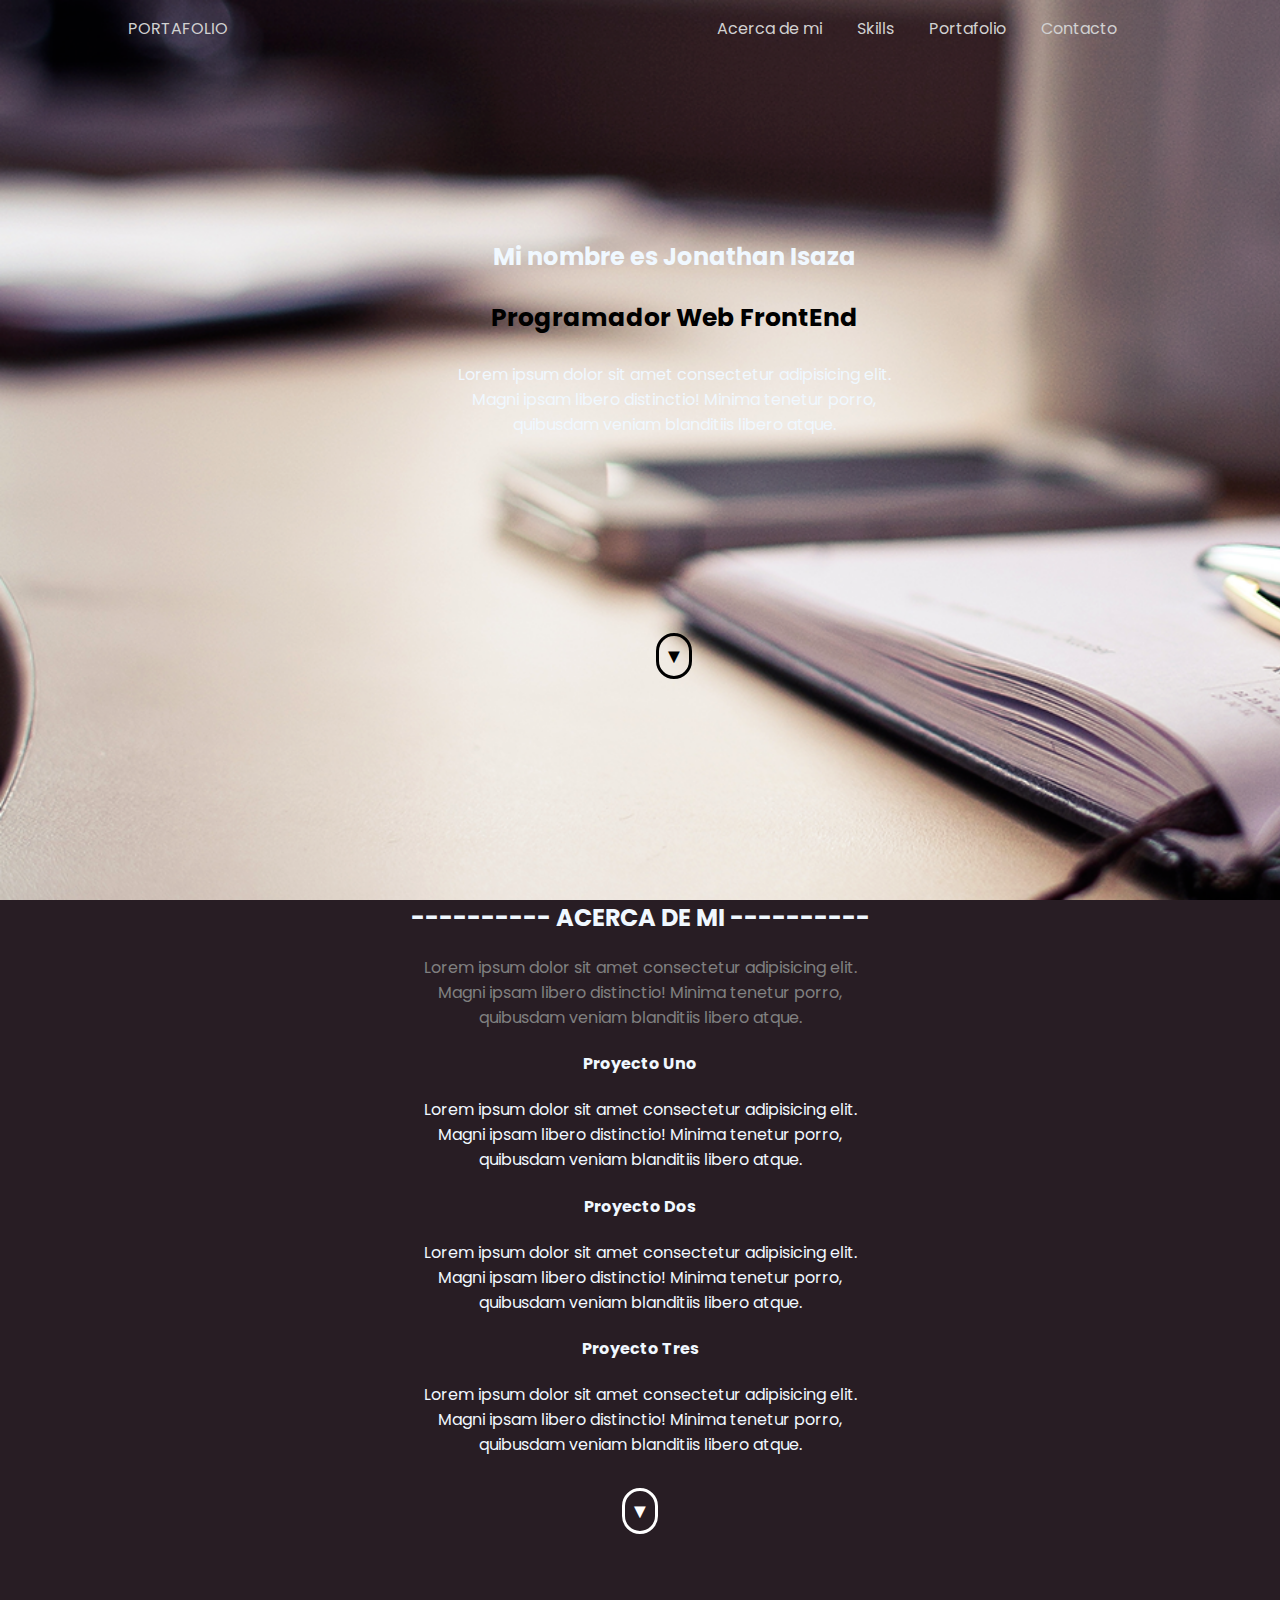
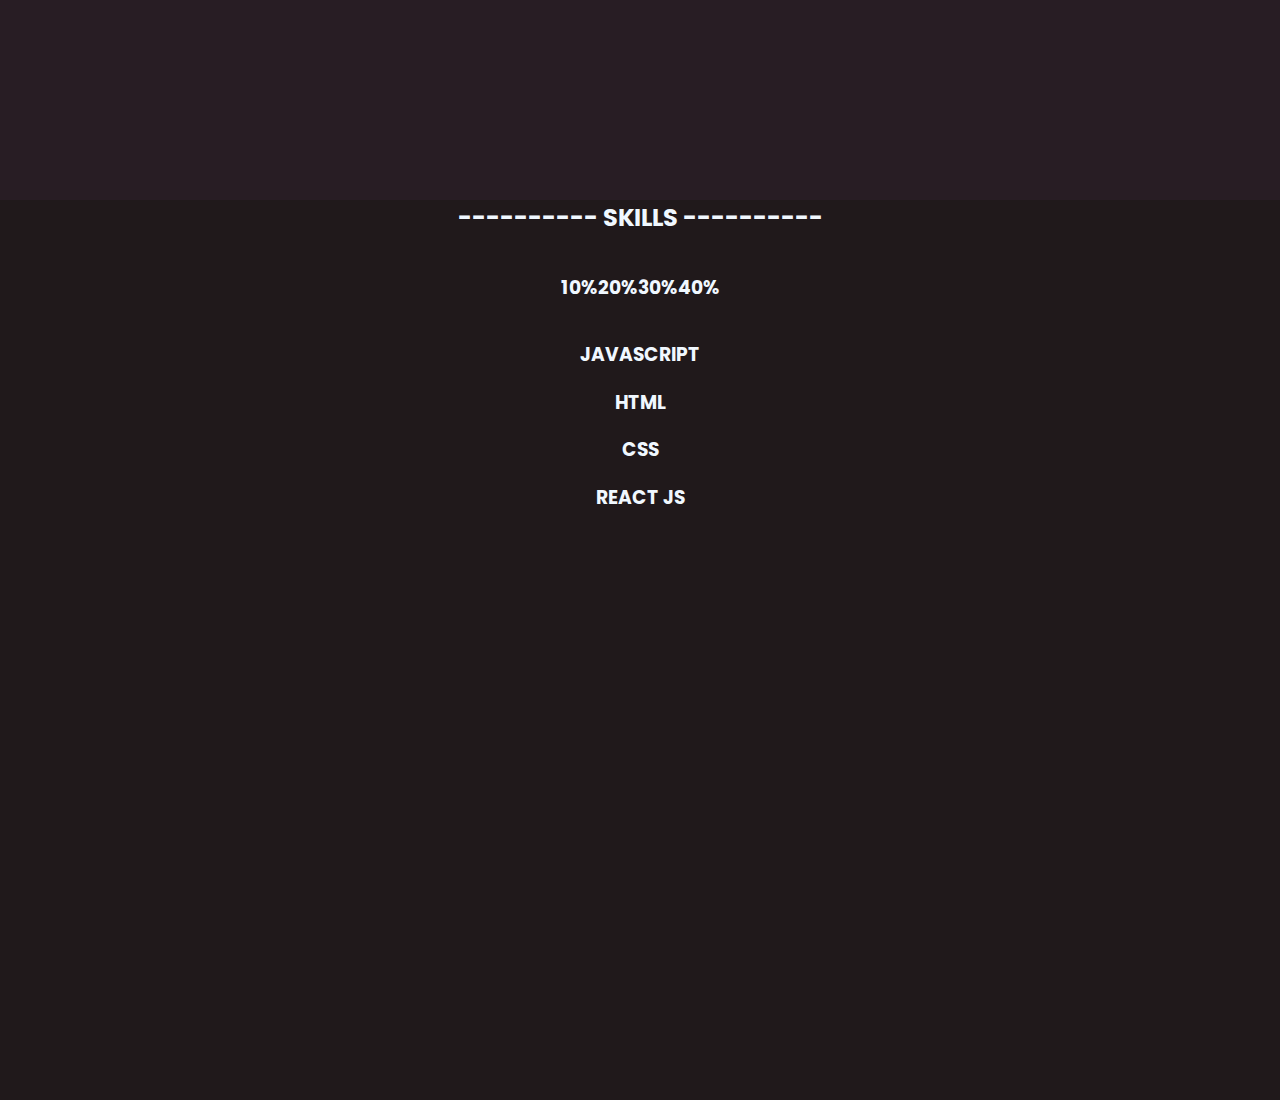
<file: index.html>
<!DOCTYPE html>
<html lang="es">

<head>
    <meta charset="UTF-8">
    <meta name="viewport" content="width=device-width, initial-scale=1.0">
    <meta http-equiv="X-UA-Compatible" content="ie=edge">
    <title>Mi Portafolio</title>
    <link rel="stylesheet" href="styles.css">
    <link href="https://fonts.googleapis.com/css?family=Poppins&display=swap" rel="stylesheet">
</head>

<body>
    <header>
        <div class="menu">
            <div class="contenedor">
                <p class="nombre">PORTAFOLIO</p>
                <nav>
                    <ul>
                        <li><a href=""> Acerca de mi</a></li>
                        <li><a href=""> Skills</a></li>
                        <li><a href=""> Portafolio</a></li>
                        <li><a href=""> Contacto</a></li>
                    </ul>
                </nav>
            </div>
        </div>
        <div class="contenedor" id="contenedor-titulo-flex">
            <div class="contenedor-titulo">
                <h2>Mi nombre es Jonathan Isaza</h2>
                <h3>Programador Web FrontEnd</h3>
                <p>Lorem ipsum dolor sit amet consectetur adipisicing elit. <br> Magni ipsam libero distinctio! Minima
                    tenetur porro, <br> quibusdam veniam blanditiis libero atque.</p>
                <a href="">▼</a>
            </div>
        </div>
    </header>
    <main>
        <section id="acerca-de-mi">
            <div class="contenedor">
                <h2>---------- ACERCA DE MI ----------</h2>
                <p class="texto">Lorem ipsum dolor sit amet consectetur adipisicing elit. <br> Magni ipsam libero
                    distinctio! Minima tenetur porro, <br> quibusdam veniam blanditiis libero atque.</p>
                <h4> Proyecto Uno </h4>
                <p>Lorem ipsum dolor sit amet consectetur adipisicing elit. <br> Magni ipsam libero distinctio! Minima
                    tenetur porro, <br> quibusdam veniam blanditiis libero atque.</p>
                <h4>Proyecto Dos </h4>
                <p>Lorem ipsum dolor sit amet consectetur adipisicing elit. <br> Magni ipsam libero distinctio! Minima
                    tenetur porro, <br> quibusdam veniam blanditiis libero atque.</p>
                <h4>Proyecto Tres </h4>
                <p>Lorem ipsum dolor sit amet consectetur adipisicing elit. <br> Magni ipsam libero distinctio! Minima
                    tenetur porro, <br> quibusdam veniam blanditiis libero atque.</p>
                <a href="">▼</a>
            </div>
        </section>
        <section id="section2">
            <h2 class="skill">---------- SKILLS ----------</h2>
            <div class="porcentaje">
                <h3>10%</h3>
                <h3>20%</h3>
                <h3>30%</h3>
                <h3>40%</h3>
            </div>
            <div class="porcentaje2">
                <h3>JAVASCRIPT</h3>
                <h3>HTML</h3>
                <h3>CSS</h3>
                <h3>REACT JS</h3>
            </div>
        </section>
    </main>
</body>

</html>
</file>
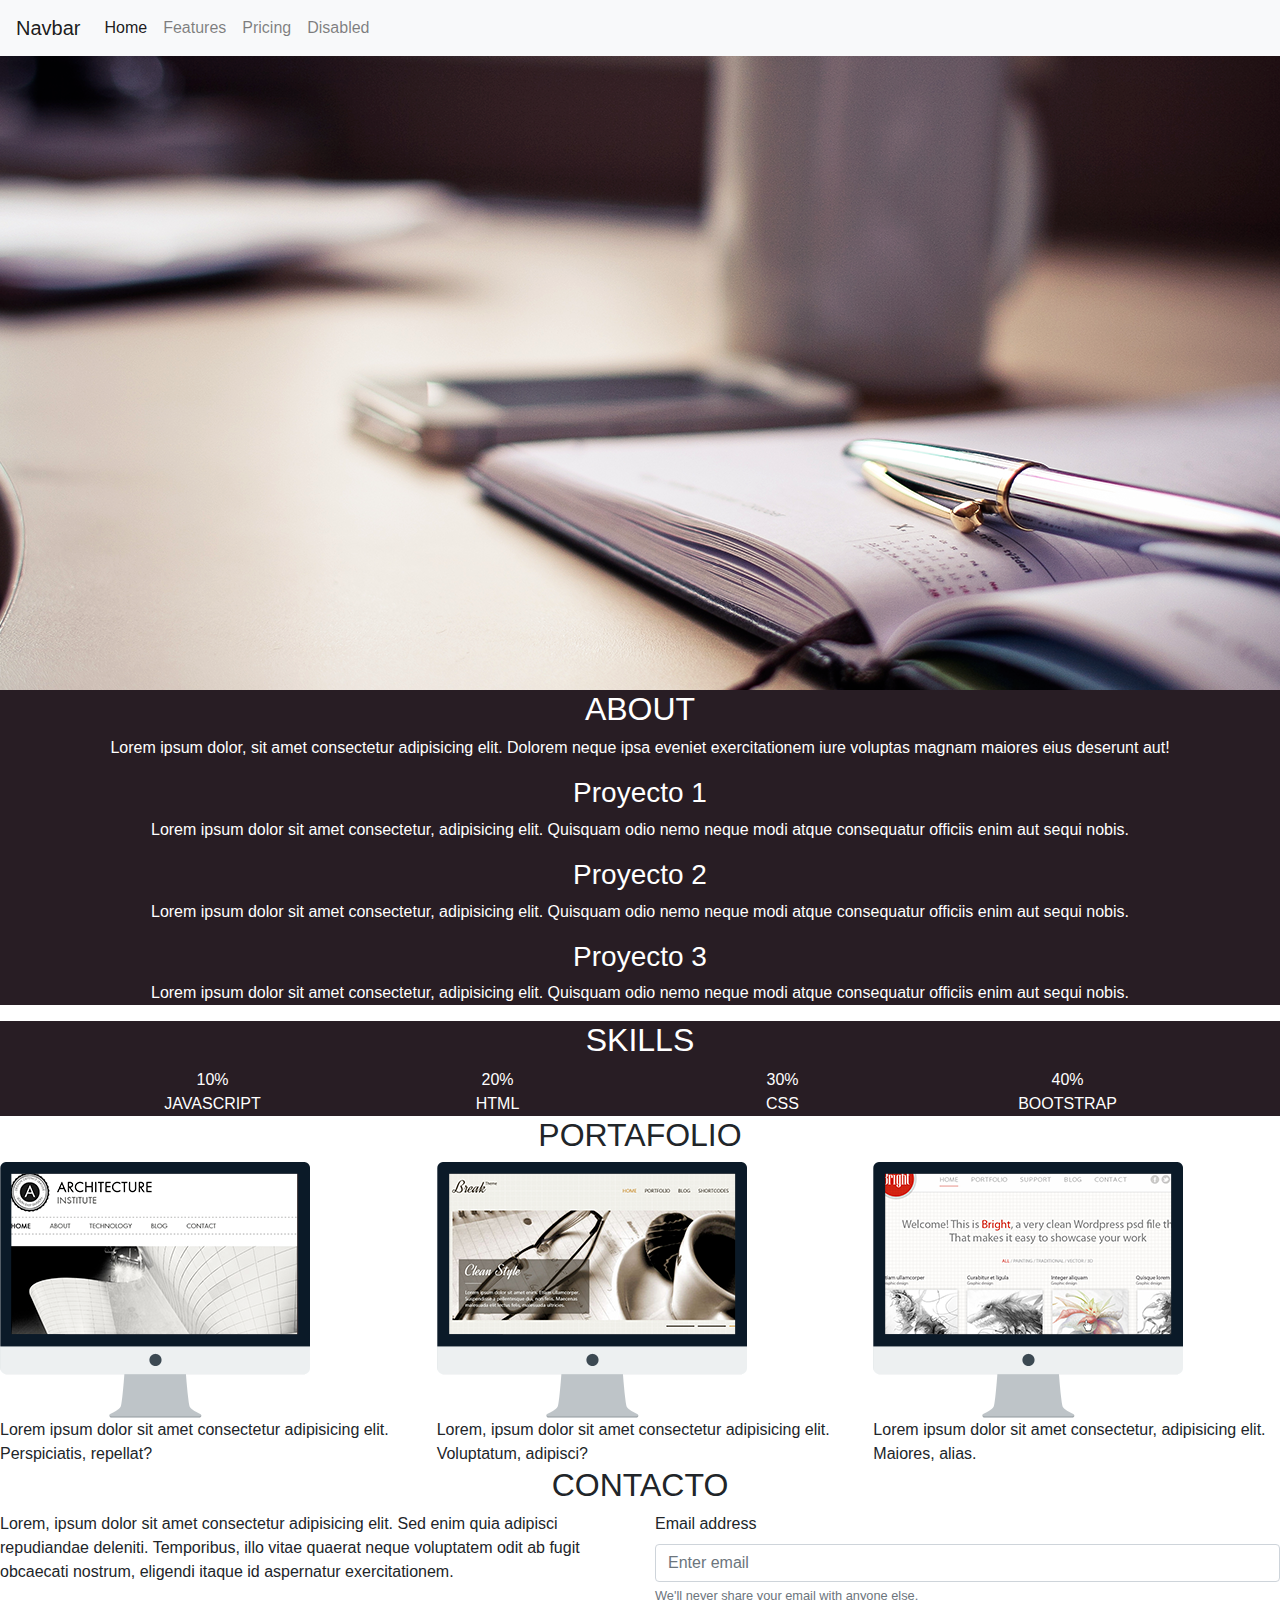
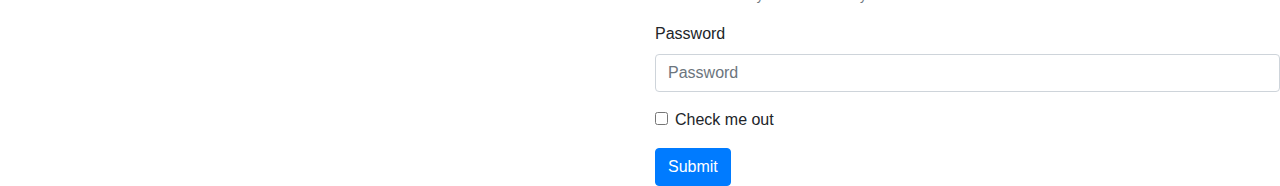
<file: index2.html>
<!DOCTYPE html>

<html lang="en">



<head>

    <meta charset="UTF-8">

    <meta name="viewport" content="width=device-width, initial-scale=1.0">

    <meta http-equiv="X-UA-Compatible" content="ie=edge">

    <title>Portafolio</title>

    <link rel="stylesheet" href="https://stackpath.bootstrapcdn.com/bootstrap/4.3.1/css/bootstrap.min.css"
        integrity="sha384-ggOyR0iXCbMQv3Xipma34MD+dH/1fQ784/j6cY/iJTQUOhcWr7x9JvoRxT2MZw1T" crossorigin="anonymous">

    <link rel="stylesheet" href="styles2.css">

</head>



<body>

    <nav class="navbar navbar-expand-lg navbar-light bg-light">

        <a class="navbar-brand" href="#">Navbar</a>

        <button class="navbar-toggler" type="button" data-toggle="collapse" data-target="#navbarNavAltMarkup"
            aria-controls="navbarNavAltMarkup" aria-expanded="false" aria-label="Toggle navigation">

            <span class="navbar-toggler-icon"></span>

        </button>

        <div class="collapse navbar-collapse" id="navbarNavAltMarkup">

            <div class="navbar-nav">

                <a class="nav-item nav-link active" href="#">Home
                    <span class="sr-only">(current)</span></a>

                <a class="nav-item nav-link" href="#">Features</a>

                <a class="nav-item nav-link" href="#">Pricing</a>

                <a class="nav-item nav-link" href="#">Disabled</a>

            </div>

        </div>

    </nav>



    <img src="img/bannerbg.png" alt="">





    <div class="container-fluid section1 ">

        <div class="text-center text-white">

            <h2>ABOUT</h2>

            <p>Lorem ipsum dolor, sit amet consectetur adipisicing elit. Dolorem neque ipsa eveniet exercitationem iure

                voluptas magnam maiores eius deserunt aut!</p>

            <h3>Proyecto 1</h3>

            <p>Lorem ipsum dolor sit amet consectetur, adipisicing elit. Quisquam odio nemo neque modi atque consequatur

                officiis enim aut sequi nobis.</p>

            <h3>Proyecto 2</h3>

            <p>Lorem ipsum dolor sit amet consectetur, adipisicing elit. Quisquam odio nemo neque modi atque consequatur

                officiis enim aut sequi nobis.</p>

            <h3>Proyecto 3</h3>

            <p>Lorem ipsum dolor sit amet consectetur, adipisicing elit. Quisquam odio nemo neque modi atque consequatur

                officiis enim aut sequi nobis.</p>



        </div>

    </div>

    <div id="section2">

        <h2 class="text-center text-white">SKILLS</h2>

        <div class="container text-center text-white">

            <div class="row ">

                <div class="col-sm">

                    10%

                </div>

                <div class="col-sm">

                    20%

                </div>

                <div class="col-sm">

                    30%

                </div>

                <div class="col-sm">

                    40%

                </div>
                

            </div>
            <div class="row ">
            <div class="col-sm">

                    JAVASCRIPT

                </div>

                <div class="col-sm">

                    HTML

                </div>

                <div class="col-sm">

                    CSS

                </div>

                <div class="col-sm">

                    BOOTSTRAP

                </div>
            </div>

        </div>

    </div>



    <div id="section3">

        <h2 class="text-center">PORTAFOLIO</h2>

        <div class="row">

            <div class="col-sm">

                <img src="img/monitr1.png" alt="">

            </div>

            <div class="col-sm">

                <img src="img/monitr2.png" alt="">

            </div>

            <div class="col-sm">

                <img src="img/monitr3.png" alt="">

            </div>



        </div>

        <div class="row">

            <div class="col-sm">

                Lorem ipsum dolor sit amet consectetur adipisicing elit. Perspiciatis, repellat?

            </div>

            <div class="col-sm">

                Lorem, ipsum dolor sit amet consectetur adipisicing elit. Voluptatum, adipisci?

            </div>

            <div class="col-sm">

                Lorem ipsum dolor sit amet consectetur, adipisicing elit. Maiores, alias.

            </div>

        </div>

    </div>

    <div class="footer">

        <h2 class="text-center">CONTACTO</h2>

        <div class="row">

            <div class="col">


                <p>Lorem, ipsum dolor sit amet consectetur adipisicing elit. Sed enim quia adipisci repudiandae 
                    deleniti. Temporibus, illo
                    vitae quaerat neque voluptatem odit ab fugit obcaecati nostrum, eligendi itaque id aspernatur
                    exercitationem.</p>

            </div>

            <div class="col">

                <form>

                    <div class="form-group">

                        <label for="exampleInputEmail1">Email address</label>

                        <input type="email" class="form-control" id="exampleInputEmail1" aria-describedby="emailHelp"
                            placeholder="Enter email">

                        <small id="emailHelp" class="form-text text-muted">We'll never share your email with anyone

                            else.</small>

                    </div>

                    <div class="form-group">

                        <label for="exampleInputPassword1">Password</label>

                        <input type="password" class="form-control" id="exampleInputPassword1" placeholder="Password">

                    </div>

                    <div class="form-group form-check">

                        <input type="checkbox" class="form-check-input" id="exampleCheck1">

                        <label class="form-check-label" for="exampleCheck1">Check me out</label>

                    </div>

                    <button type="submit" class="btn btn-primary">Submit</button>

                </form>

            </div>

        </div>

    </div>







    <script src="https://code.jquery.com/jquery-3.3.1.slim.min.js"
        integrity="sha384-q8i/X+965DzO0rT7abK41JStQIAqVgRVzpbzo5smXKp4YfRvH+8abtTE1Pi6jizo"
        crossorigin="anonymous"></script>

    <script src="https://cdnjs.cloudflare.com/ajax/libs/popper.js/1.14.7/umd/popper.min.js"
        integrity="sha384-UO2eT0CpHqdSJQ6hJty5KVphtPhzWj9WO1clHTMGa3JDZwrnQq4sF86dIHNDz0W1"
        crossorigin="anonymous"></script>

    <script src="https://stackpath.bootstrapcdn.com/bootstrap/4.3.1/js/bootstrap.min.js"
        integrity="sha384-JjSmVgyd0p3pXB1rRibZUAYoIIy6OrQ6VrjIEaFf/nJGzIxFDsf4x0xIM+B07jRM"
        crossorigin="anonymous"></script>



</body>



</html>
</file>
<file: styles.css>
body{
    margin: 0;
    font-family: 'Poppins', sans-serif;
}

header .contenedor{
    display: flex;
    justify-content: space-between;
}

header ul{
    display: flex;
}

header ul li{
    list-style: none;
    margin-right: 35px;      
}

a{
    text-decoration: none;
    color: rgb(209, 209, 209);
}

.contenedor{
    max-width: 1280px;
    width: 80%;
    margin: auto;    
}

header{
    background-image: url(img/bannerbg.png);
    height: 100vh;
    background-size: cover;    
}

.nombre{
    color: rgb(209, 209, 209);
}

#contenedor-titulo-flex{
    display: flex;
    justify-content: center;
    margin: 18vh;
    text-align: center;
    
}

.contenedor-titulo h2{
    color: aliceblue;
}

.contenedor-titulo h3{
    font-size: 25px;
}

.contenedor-titulo a{
    font-size: 20px;
    color: black;
    border: solid;
    border-color: black;
    border-radius: 30px;
    padding: 5px;        
    display: inline-block;
    margin-top: 180px;
}

.contenedor-titulo p{
    color: aliceblue;
}

#acerca-de-mi{
    background-color: #281d24;
    color: aliceblue;
    text-align: center;
    margin-top: -20px;
    height: 100vh;
}

.texto{
    color: grey;
} 

#acerca-de-mi .contenedor a{
    font-size: 20px;
    color: white;
    border: solid;
    border-color: white;
    border-radius: 30px;
    padding: 5px;        
    display: inline-block;
    margin-top: 15px;
}

#section2{
    background-color: #20191b;
    color: aliceblue;
    text-align: center;
    margin-top: -20px;
    height: 100vh;
}

.porcentaje{
    display: flex;
    justify-content: center;    
   
}
</file>
<file: styles2.css>
.section1{
    background-color: #281d24;    
    }
    
    #section2{
        background-color: #281d24;    
        }
</file>
